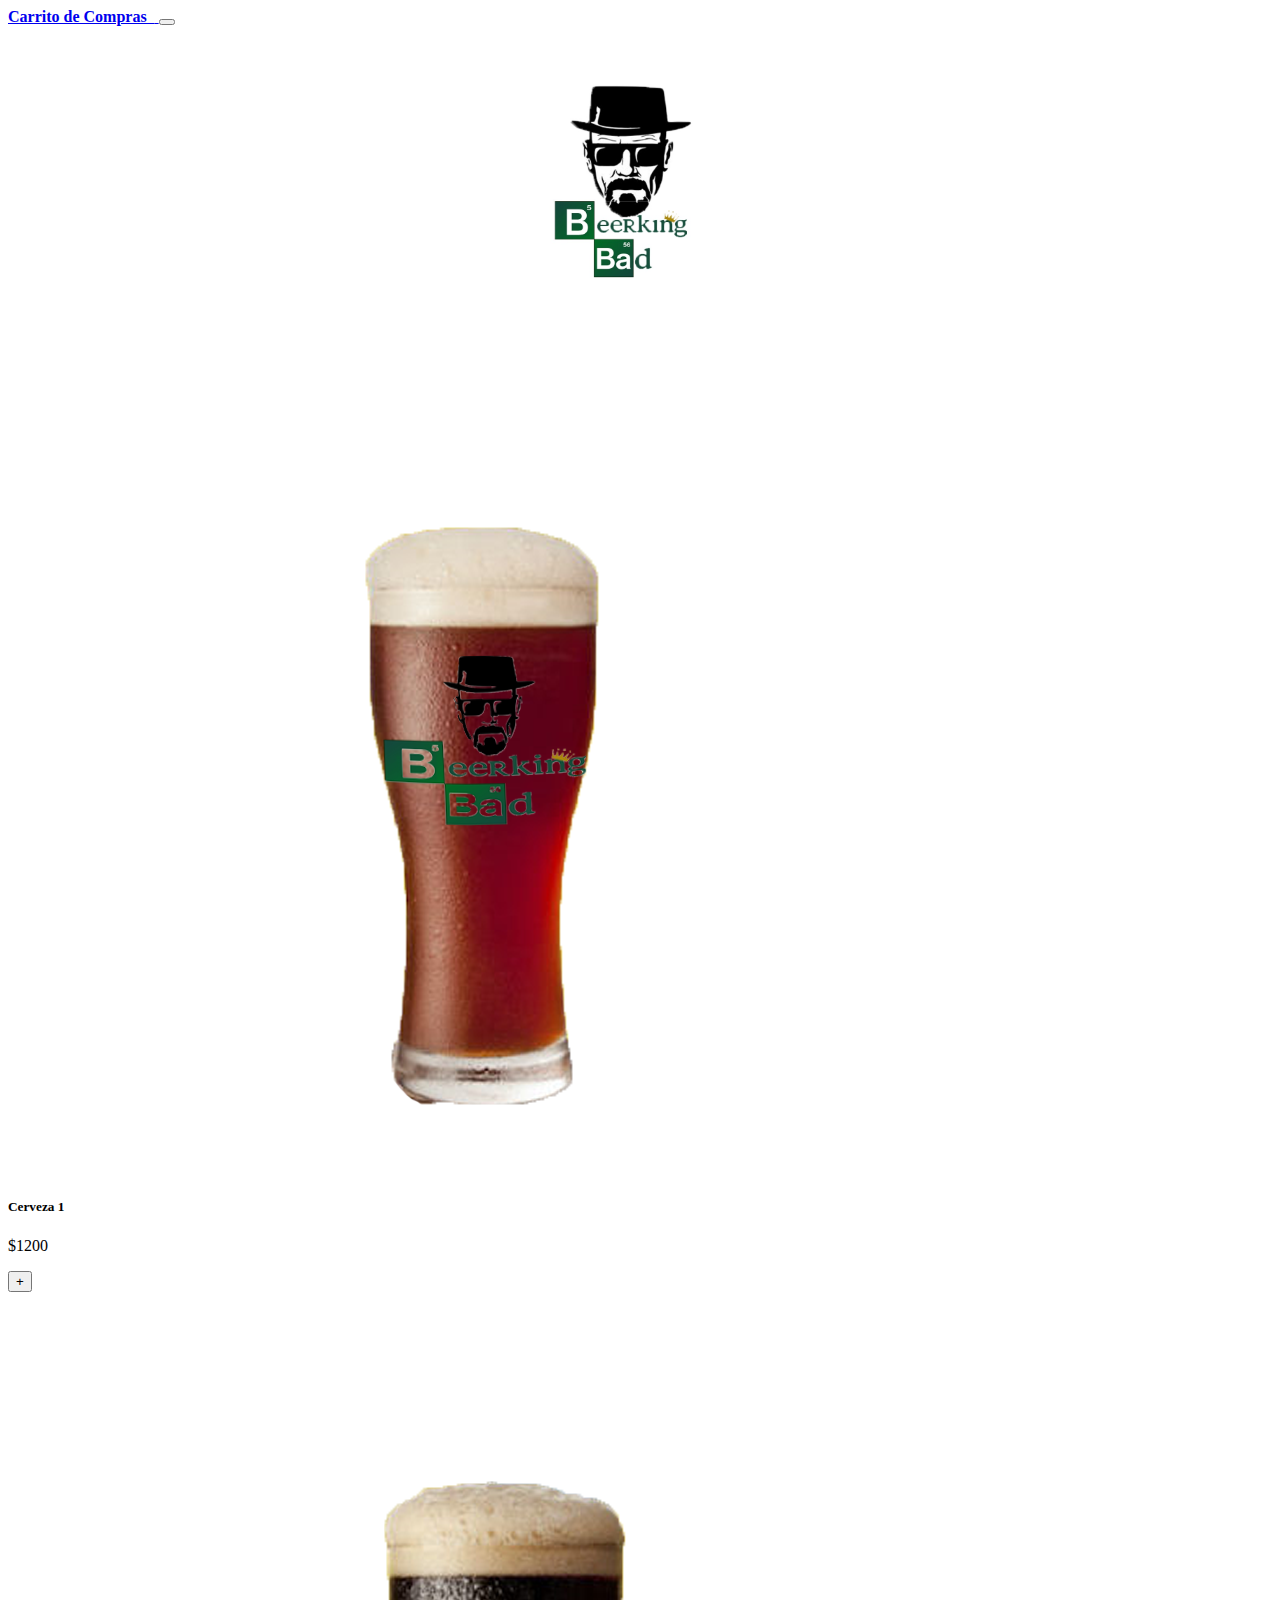
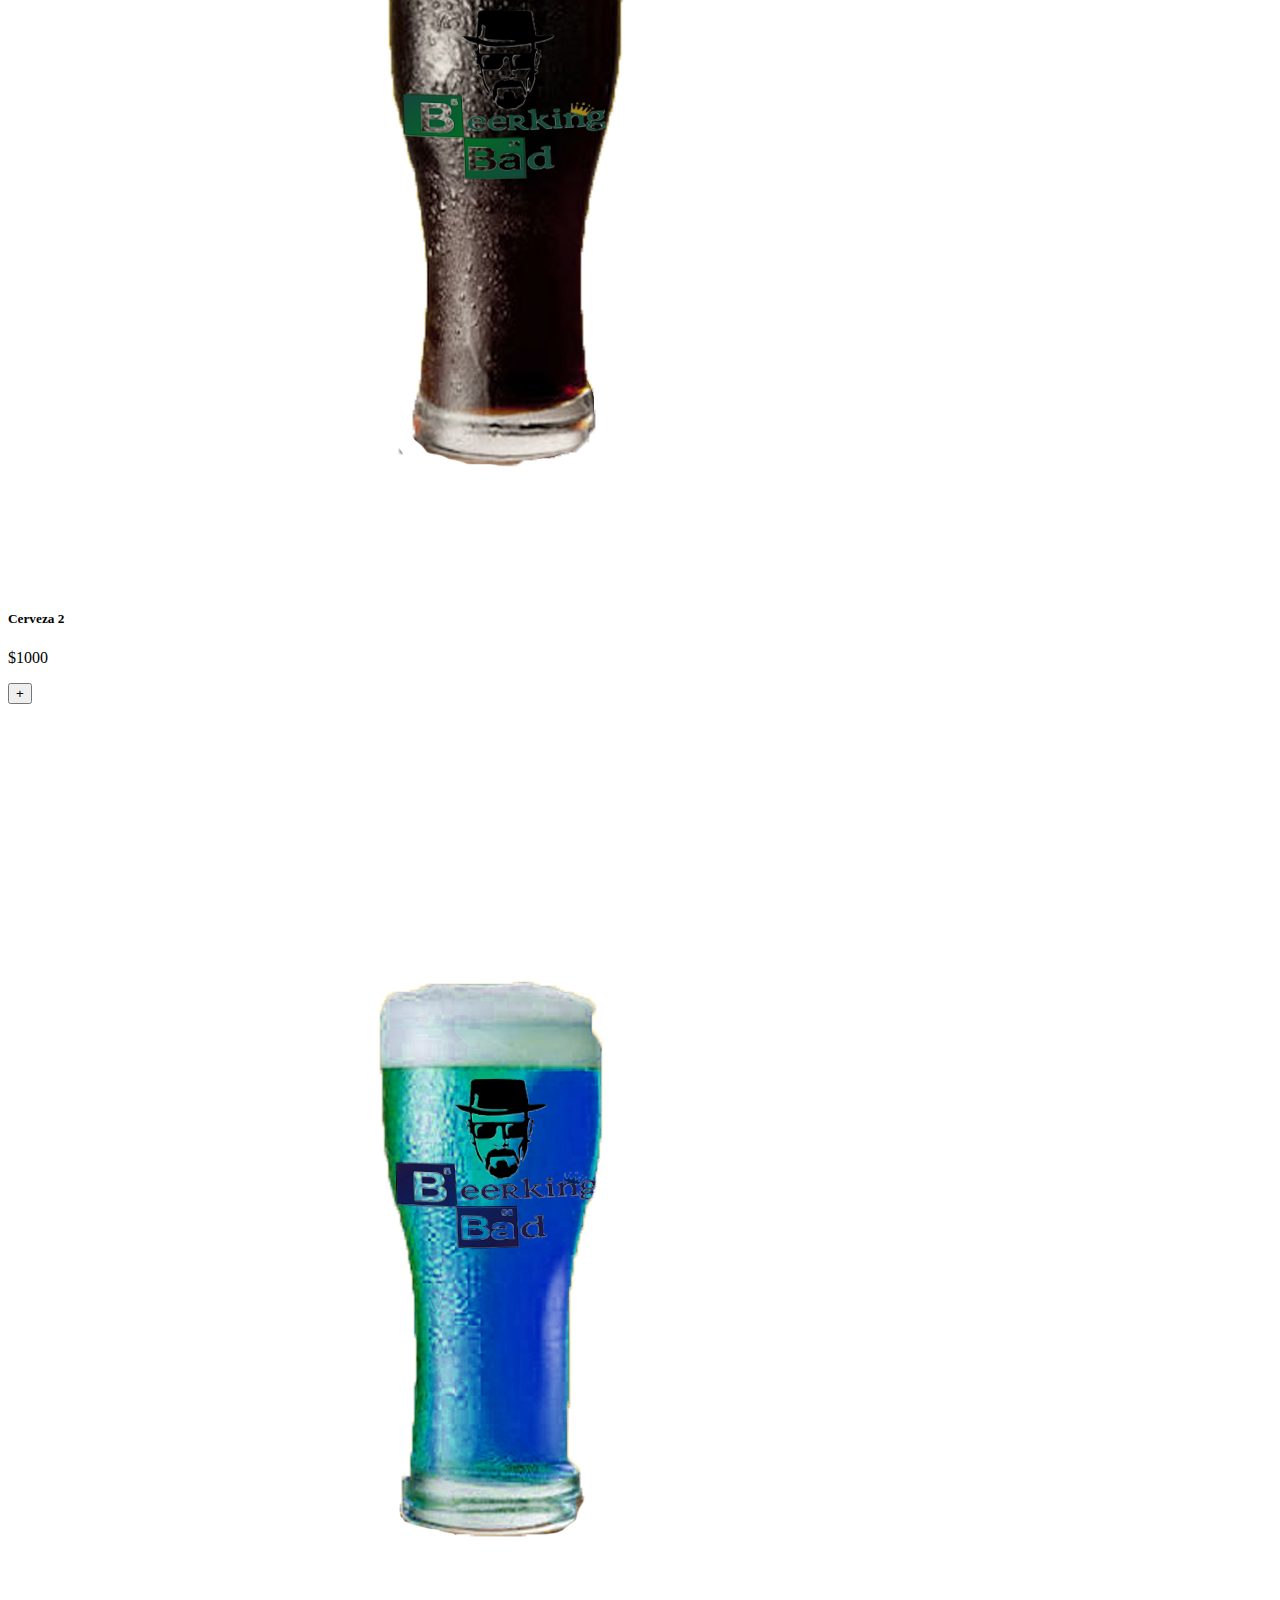
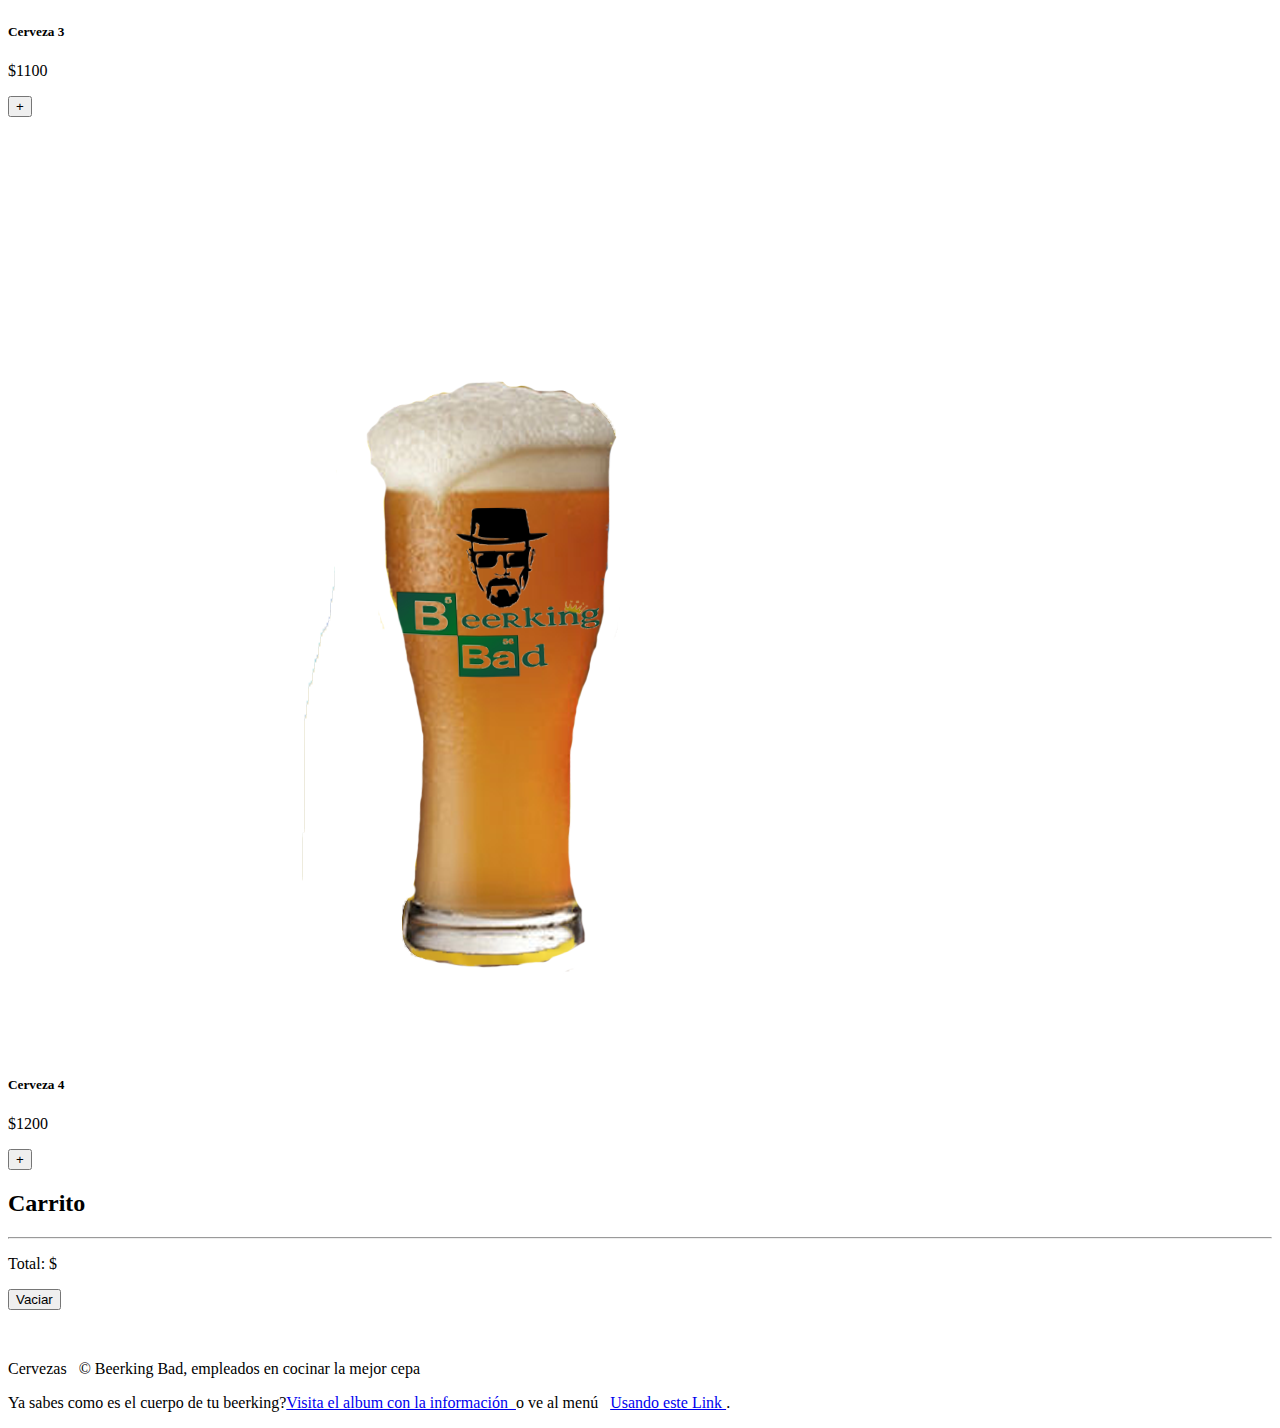
<file: BeerKing Bad/Carrito/Untitled-1.html>
<!doctype html>
<html lang="es">
<head>
    <meta charset="UTF-8">
    <title></title>
    <meta name="viewport" content="width=device-width, user-scalable=no, initial-scale=1.0, maximum-scale=1.0, minimum-scale=1.0">
    <link rel="stylesheet" href="https://stackpath.bootstrapcdn.com/bootstrap/4.1.0/css/bootstrap.min.css" integrity="sha384-9gVQ4dYFwwWSjIDZnLEWnxCjeSWFphJiwGPXr1jddIhOegiu1FwO5qRGvFXOdJZ4" crossorigin="anonymous">
    <script>
        window.onload = function () {
            let baseDeDatos = [
                {
                    id: 1,
                    nombre: 'Cerveza 1',
                    precio: 1200,
                    imagen: 'Imagenes/c1.png'
                },
                {
                    id: 2,
                    nombre: 'Cerveza 2',
                    precio: 1000,
                    imagen: 'Imagenes/c2.png'
                },
                {
                    id: 3,
                    nombre: 'Cerveza 3',
                    precio: 1100,
                    imagen: 'Imagenes/c3.png'
                },
                {
                    id: 4,
                    nombre: 'Cerveza 4',
                    precio: 1200,
                    imagen: 'Imagenes/c4.png'
                }

            ]
            let $items = document.querySelector('#items');
            let carrito = [];
            let total = 0;
            let $carrito = document.querySelector('#carrito');
            let $total = document.querySelector('#total');
            let $botonVaciar = document.querySelector('#boton-vaciar');

            function renderItems() {
                for (let info of baseDeDatos) {
                    let miNodo = document.createElement('div');
                    miNodo.classList.add('card', 'col-sm-4');
                    let miNodoCardBody = document.createElement('div');
                    miNodoCardBody.classList.add('card-body');
                    let miNodoTitle = document.createElement('h5');
                    miNodoTitle.classList.add('card-title');
                    miNodoTitle.textContent = info['nombre'];
                    let miNodoImagen = document.createElement('img');
                    miNodoImagen.classList.add('img-fluid');
                    miNodoImagen.setAttribute('src', info['imagen']);
                    let miNodoPrecio = document.createElement('p');
                    miNodoPrecio.classList.add('card-text');
                    miNodoPrecio.textContent = '$' + info['precio'];
                    let miNodoBoton = document.createElement('button');
                    miNodoBoton.classList.add('btn', 'btn-outline-success');
                    miNodoBoton.textContent = '+';
                    miNodoBoton.setAttribute('marcador', info['id']);
                    miNodoBoton.addEventListener('click', anyadirCarrito);
                    miNodoCardBody.appendChild(miNodoImagen);
                    miNodoCardBody.appendChild(miNodoTitle);
                    miNodoCardBody.appendChild(miNodoPrecio);
                    miNodoCardBody.appendChild(miNodoBoton);
                    miNodo.appendChild(miNodoCardBody);
                    $items.appendChild(miNodo);
                }
            }

            function anyadirCarrito () {
                carrito.push(this.getAttribute('marcador'))
                calcularTotal();
                renderizarCarrito();
            }

            function renderizarCarrito() {
                $carrito.textContent = '';
                let carritoSinDuplicados = [...new Set(carrito)];
                carritoSinDuplicados.forEach(function (item, indice) {
                    let miItem = baseDeDatos.filter(function(itemBaseDatos) {
                        return itemBaseDatos['id'] == item;
                    });
                    let numeroUnidadesItem = carrito.reduce(function (total, itemId) {
                        return itemId === item ? total += 1 : total;
                    }, 0);
                    let miNodo = document.createElement('li');
                    miNodo.classList.add('list-group-item', 'text-right', 'mx-2');
                    miNodo.textContent = `${numeroUnidadesItem} x ${miItem[0]['nombre']} - $${miItem[0]['precio']}`;
                    let miBoton = document.createElement('button');
                    miBoton.classList.add('btn', 'btn-danger', 'mx-5');
                    miBoton.textContent = 'X';
                    miBoton.style.marginLeft = '1rem';
                    miBoton.setAttribute('item', item);
                    miBoton.addEventListener('click', borrarItemCarrito);
                    miNodo.appendChild(miBoton);
                    $carrito.appendChild(miNodo);
                })
            }

            function borrarItemCarrito() {
                console.log()
                let id = this.getAttribute('item');
                carrito = carrito.filter(function (carritoId) {
                    return carritoId !== id;
                });
                renderizarCarrito();
                calcularTotal();
            }

            function calcularTotal() {
                total = 0;
                for (let item of carrito) {
                    let miItem = baseDeDatos.filter(function(itemBaseDatos) {
                        return itemBaseDatos['id'] == item;
                    });
                    total = total + miItem[0]['precio'];
                }
                let totalDosDecimales = total.toFixed(2);
                $total.textContent = totalDosDecimales;
            }

            function vaciarCarrito() {
                carrito = [];
                renderizarCarrito();
                calcularTotal();
            }

            $botonVaciar.addEventListener('click', vaciarCarrito);

            renderItems();
        } 
    </script>
</head>
<body>
	<div class="navbar navbar-dark bg-success shadow-sm">
    <div class="container d-flex justify-content-between">
      <a href="#" class="navbar-brand d-flex align-items-center">      <strong>Carrito de Compras&nbsp;&nbsp;</strong>
      </a>
      <button class="navbar-toggler" type="button" data-toggle="collapse" data-target="#navbarHeader" aria-controls="navbarHeader" aria-expanded="false" aria-label="Toggle navigation">
        <span class="navbar-toggler-icon"></span>
      </button>
    </div>
  </div>
<p class="offset-lg-0 col-lg-12">&nbsp;</p>
<center>
<img src="../Imagenes/logo_cara.jpg" alt="" width="420" height="250"/>&nbsp; &nbsp; &nbsp; &nbsp;
	</center>
<div class="container">
    <div class="row">
          <main id="items" class="col-sm-8 row"></main>
            <aside class="col-sm-4">
                <h2>Carrito</h2>
                <ul id="carrito" class="list-group"></ul>
                <hr>
                <p class="text-right">Total: $ <span id="total"></span></p>
                <button id="boton-vaciar" class="btn btn-danger">Vaciar</button>
            </aside>
        </div>
</div>
</body>
	<p></p>
	
	
	<p></p><footer class="text-muted">
  <div class="container">
    <p class="float-right">&nbsp; </p>
    <p>Cervezas&nbsp; &nbsp;&copy; Beerking Bad, empleados en cocinar la mejor cepa&nbsp;&nbsp;</p>
    <p>Ya sabes como es el cuerpo de tu beerking?<a href="../Album cervezas/index.html">Visita el album con la información&nbsp;&nbsp;</a>o ve al menú&nbsp; &nbsp;<a href="../../../bootstrap-4.5.2-examples/getting-started/introduction">Usando este Link&nbsp;</a>.</p>
  </div>
</footer>
</html>
</file>
